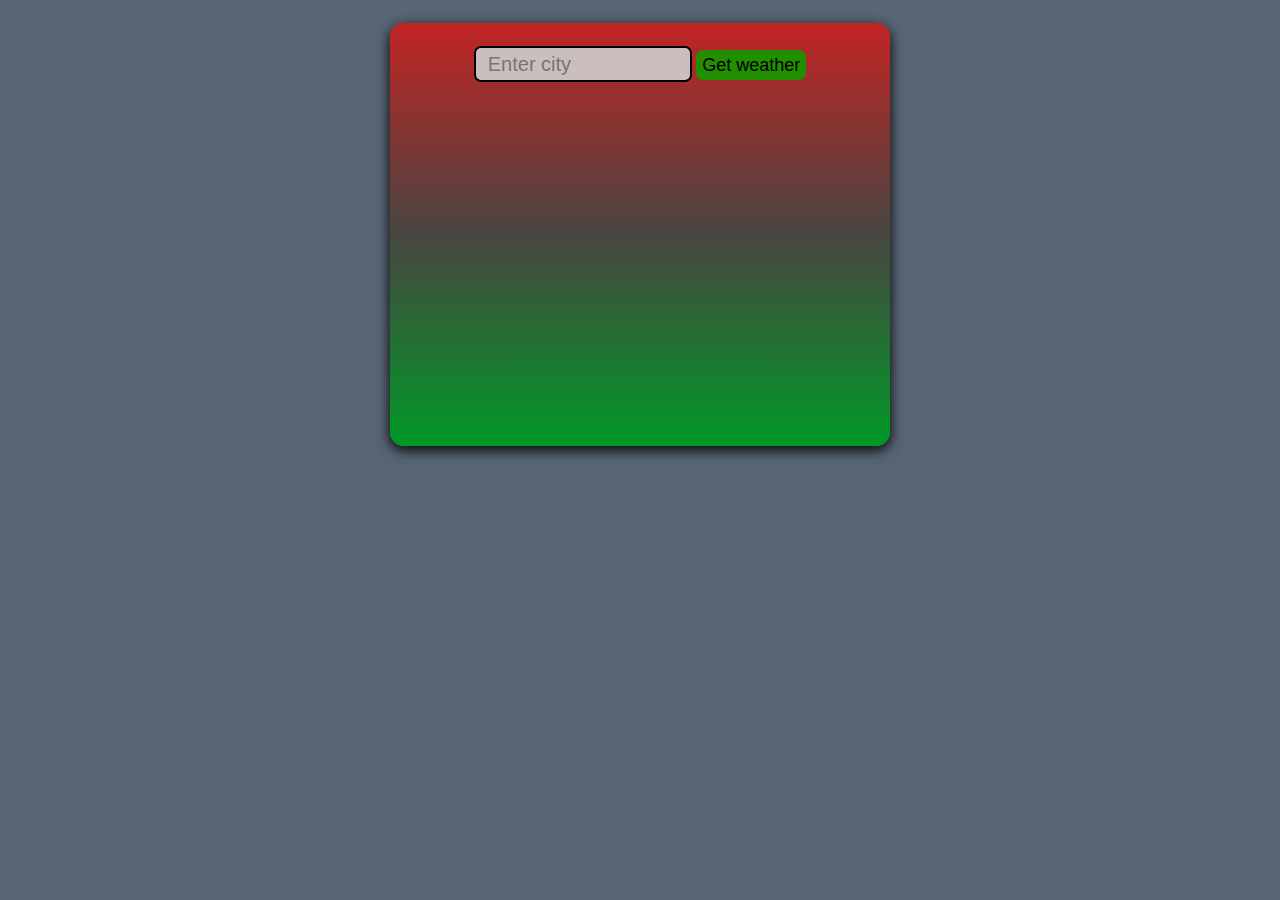
<file: dom.html>
<!DOCTYPE html>
<html lang="en">
<head>
    <meta charset="UTF-8">
    <meta name="viewport" content="width=device-width, initial-scale=1.0">
    <title>dom javascript</title>
    <link rel="stylesheet" href="index22.css">
</head>
<body>
<!-- 
    <h1 id="Name1">Names</h1>
    <ol start="4" reversed>
        <li>Mike</li>
        <li>Quani</li>
        <li>Frank</li>
    </ol>   
    <h1 id="Name11">Names</h1>
    <ol id="Name2">
        <li>Mike</li>
        <li>Quani</li>
        <li>Frank</li>
    </ol> 

    <div id="box">
        <img style="width: 200px;" src="https://exclusivecarregistry.com/render-images?imgid=399281" alt="">
    </div>
    <button id="btn">HIDE</button> -->
<!-- 
    <div class="para left">
        <img class="img" id="img" src="https://exclusivecarregistry.com/render-images?imgid=399281" alt=""> <br>
        <button id="btn">SHOW</button>
        <p>1. Lorem ipsum dolor sit amet consectetur adipisicing elit. Rem, fuga ducimus! Temporibus unde natus iure quia quaerat consequuntur
           ,qui libero est perferendis, excepturi beatae soluta esse earum quam ad porro.</p>
        <p>2. Lorem, ipsum dolor <span class="span">we all that is not right. </span>sit amet consectetur adipisicing elit. Deserunt odio natus, animi eaque incidunt quam commodi sunt at inventore 
            labore maiores rem vel temporibus, sed repellat! Dolore voluptate nulla et!</p>
        <p>3. Lorem, ipsum dolor sit amet consectetur adipisicing elit. Deserunt odio natus, animi eaque incidunt quam commodi sunt at inventore 
            labore maiores rem vel temporibus, sed repellat! Dolore voluptate nulla et!</p>
        <p>4. Lorem, ipsum dolor sit amet consectetur adipisicing elit. Deserunt odio natus, animi eaque incidunt quam commodi sunt at inventore 
            labore maiores rem vel temporibus, sed repellat! Dolore voluptate nulla et!</p>
        <p>5. Lorem, ipsum dolor sit amet consectetur adipisicing elit. Deserunt odio natus, animi eaque incidunt quam commodi sunt at inventore 
            labore maiores rem vel temporibus, sed repellat! Dolore voluptate nulla et!</p>

    </div>
    <div class="slider">
        <div class="slides">
            <img class="slide" src="https://exclusivecarregistry.com/render-images?imgid=399281" alt="image 1">
            <img class="slide" src="https://exclusivecarregistry.com/render-images?imgid=5465" alt="image 2">
            <img class="slide" src="https://exclusivecarregistry.com/render-images?imgid=496099" alt="image 3">
            <img class="slide" src="https://exclusivecarregistry.com/render-images?imgid=88043" alt="image 4">
        </div>
        <button class="prev" id="prevbtn" onclick="prev()">&#10094</button>
        <button class="next" id="nextbtn" onclick="next()">&#10095</button>
    </div>
    <div onclick="Time()">00:00:00</div>
    <button onclick="start()">start</button>
    <button onclick="stop()">clear</button> -->

        <!-- <div class="slider">
        <div class="slides">
            <img class="slide" src="https://exclusivecarregistry.com/render-images?imgid=399281" alt="image 1">
            <img class="slide" src="https://exclusivecarregistry.com/render-images?imgid=5465" alt="image 2">
            <img class="slide" src="https://exclusivecarregistry.com/render-images?imgid=496099" alt="image 3">
            <img class="slide" src="https://exclusivecarregistry.com/render-images?imgid=88043" alt="image 4">
        </div>
        <button class="prev" onclick="prevslide()">&#10094</button>
        <button class="next" onclick="nextslide()">&#10095</button>
    </div> -->

    <!-- <div>
        <input type="text" id="pokomaname">
        <button onclick="pokoman()">search pokoman</button><br>

        <img id="pokomansprite" src="" alt="pokeman sprite" style="display: none;">
    </div> -->

    <!-- <div>
        <input type="text" id="pokoman">
        <button id="btn" onclick="fetchdata()">fetch pokeman</button><br>

        <img id="img" src="" alt="sprites" style="display: none;">
    </div> -->

    <section class="section">
        <form class="weatherForm">
            <input type="text" class="cityiput" placeholder="Enter city">
            <button type="submit">Get weather</button>
        </form>
    
        <div class="card" style="display: none;">   
        </div>
    
    </section>
    <script src="dom.js"></script>
</body>
</html>
</file>
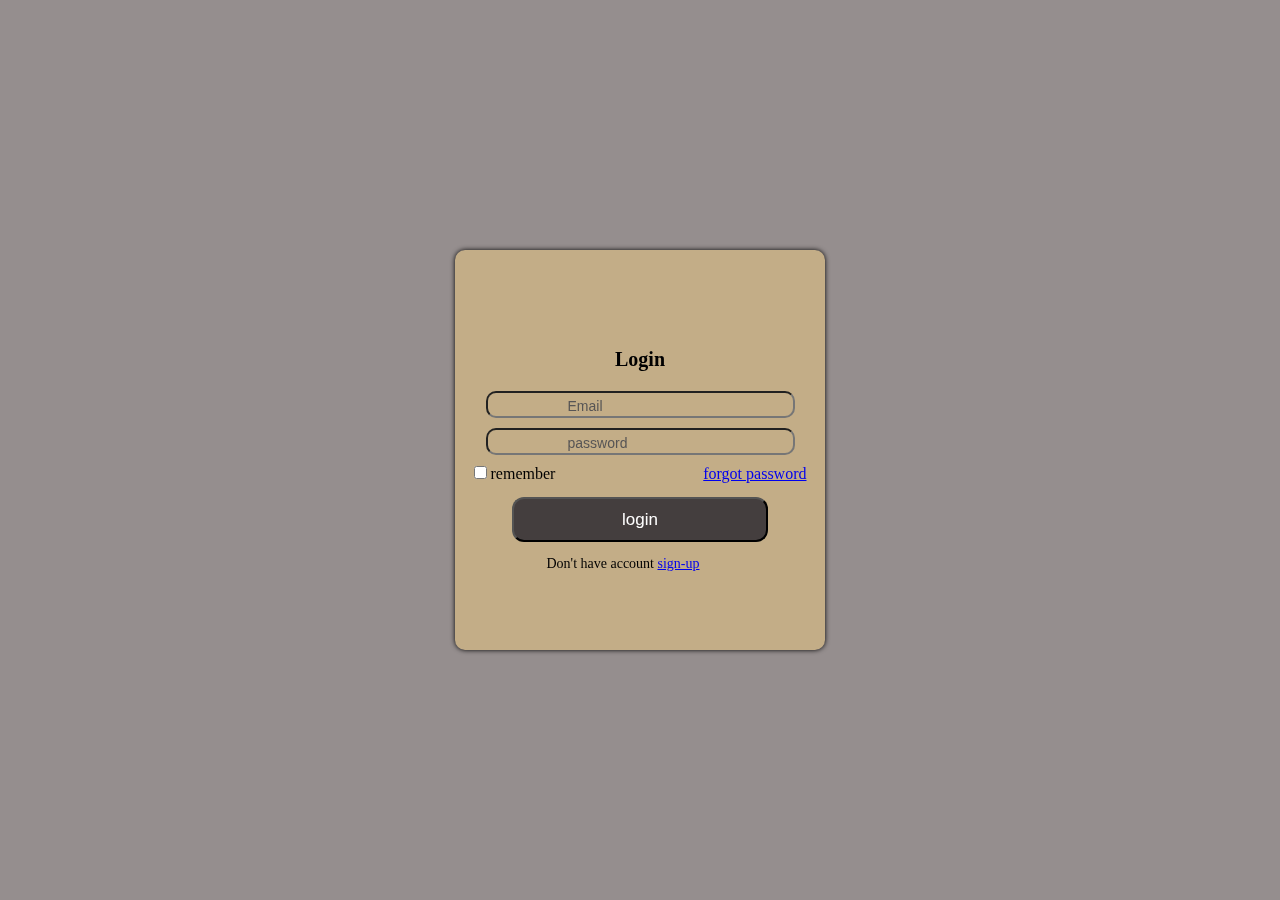
<file: project3/indexm.html>
<!DOCTYPE html>
<html lang="en">
<head>
    <meta charset="UTF-8">
    <meta name="viewport" content="width=device-width, initial-scale=1.0">

    <link rel="icon" href="https://i0.wp.com/truetalentsofafrica.org/wp-content/uploads/2023/07/Untitled-4-03knl.png?w=901&ssl=1">
    <link rel="stylesheet" href="https://cdnjs.cloudflare.com/ajax/libs/font-awesome/6.6.0/css/all.min.css" integrity="sha512-Kc323vGBEqzTmouAECnVceyQqyqdsSiqLQISBL29aUW4U/M7pSPA/gEUZQqv1cwx4OnYxTxve5UMg5GT6L4JJg==" crossorigin="anonymous" referrerpolicy="no-referrer" />
    <link href="https://fonts.googleapis.com/css2?family=Oswald:wght@200..700&display=swap" rel="stylesheet">

    <link rel="stylesheet" href="stylesh.css">
    <title>True talant of Africa</title>
</head>
<body>
    <div class="frame">
        <div class="login">Login</div>
        <div class="input-field">
            <i class="fa-regular fa-user icon1"></i>
            <input type="text" class="input" placeholder="Email">
        </div>
        <div class="input-field">
            <i class="fa-solid fa-lock icon2"></i>
            <input type="text" class="input" placeholder="password">
        </div>
        <div class="remember_forgot">
            <div class="remember">
                <input type="checkbox" id="check">
                <label for="checkbox">remember</label>
            </div>
            <div class="forgot">
                <a href="#" class="">forgot password</a>
            </div>
        </div>
        <button class="btn">login</button>
        <div class="sign-up">
            Don't have account <a href="#">sign-up</a>
        </div>
    </div>
</body>
</html>
</file>
<file: index22.css>
/* .greentext{
   background-color: hsla(240, 83%, 43%, 1.5);
   color: #fff;
}
.greetext{
    background-color: hsla(66, 86%, 38%, 0.486);
    color: #911919;
}
ol{
    list-style-type:lower-roman;
    text-align: center;
    list-style-position: inside;
} */
 /* *{
    margin: 0;
    padding: 0;
 }
 body{

 }
/* .img{
    width: 70%;
}
.left{
    float: right;
}
.para{
    margin: 0;
    columns: 4;
    column-rule: 0.1rem solid lightgreen;
    margin-top: 14px;
}
#img{
    visibility: hidden;
}
#btn{
    background-color: transparent;
    color: #fff;
    outline: none;
    border: none;
    width: 65px;
    height: 25px;
    border-radius: 4rem;
}
.span{
    font-size: 2rem;
    column-span: all;
    /* white-space: nowrap; */
/* }  */

/* body{
    font-family: monospace;
    display: flex;
    color: #fff;
    min-height: 100vh;
    background-color: aliceblue;
    background-position: center;
    background-size: cover;
    background-image: linear-gradient(to bottom, hsl(106, 63%, 44%), hsl(214, 49%, 50%));
    margin: 43px 20px;
} */
/* div{
    display: flex;
    margin: auto;
    justify-content: center;
    align-items: center;
    text-align: center;
    font-size: 34px;
} */

/* .slider{
    position: relative;
    width: 50%;
}
.slider img{
    width: 100%;
    display: none;
} 

img.displayslide{
    display: block;
}
.slider button{
    position: absolute;
    top: 50%;
    transform: translateY(-50%);
    font-size: 34px;
}
.prev{
    left: 0;
}
.next{
    right: 0;
} */

body{
    font-family: sans-serif;
    padding: 0;
    margin: 0;
    background-color: hsl(209, 14%, 40%);
    /* box-sizing: border-box; */
    display: flex;
    flex-direction: column;
    justify-content: center;
    align-items: center;
    color: #000000;
}
@keyframes fade-in{
    0% {
        opacity: 0;
        transform: translate(15px);
    }
    100%{
        opacity: 100%;
        transform: translate(0px);
    }
}
.section{
    margin: auto;
    margin: 23px 0;
    width: 500px;
    height: 400px;
    background-image: linear-gradient(to bottom, hsl(0, 69%, 45%), hsl(34, 5%, 27%),hsl(135, 100%, 30%));
    text-align: center;
    padding-top: 23px;
    border-radius: 14px;
    box-shadow: 0 4px 14px hsl(0, 0%, 0%);
    animation: fade-in 0.6s;
}
.cityiput{
    outline: none;
    background-color: hsl(0, 11%, 77%);
    font-size: 20px;
    border: 2px solid;
    border-radius: 7px;
    padding-left: 12px;
    font-weight: 500;
    height: 30px;
    width: 200px;
    transition: all 0.8s;
}
.cityiput:hover{
    background-color: hsl(0, 0%, 100%);
}
.cityiput:active{
    background-color: hsl(0, 0%, 100%);
}
.cityiput:focus{
    background-color: hsl(0, 0%, 100%);
}

button{
    background-color: hsl(106, 100%, 28%);
    font-size: 18px;
    border: none;
    border-radius: 7px;
    height: 30px;
    transition: all 0.8s;
}
button:hover{
    cursor: pointer;
    background-color: hsl(106, 100%, 58%);
}
button:active{
    background-color: hsl(106, 100%, 78%);
}
button:focus{
    background-color: hsl(106, 100%, 78%);
}
.card{
    display: flex;
    flex-direction: column;
    padding: 23px;
    width: 300px;
    margin: auto;
    margin-top: 23px;
    box-shadow: 0 4px 15px #000000;
    border-radius: 14px;
    background-image: linear-gradient(to top, hsl(240, 100%, 70%), hsl(60, 100%, 70%));
}
.citydisplay{
    font-weight: 900;
    font-size: 23px;
    margin: 0;
    padding-top: 3px;
}
.tempdisplay{
    font-weight: 600;
    font-size: 23px;
    margin: 0;
    padding-top: 3px;
}
.humiditydisplay{
    font-weight: 500;
    font-size: 23px;
    margin: 0;
    padding-top: 3px;
}
.descdisplay{
    font-weight: 500;
    font-size: 23px;
    margin: 0;
    padding: 0;
    font-style: oblique;
}
.weatherEmoji{
    font-weight: 900;
    font-size: 23px;
    margin: 0;
    padding-top: 3px;
}
@media (max-width: 600px) {
    .section {
        width: 95%;
    }
    
    .cityiput, button {
        width: 90%;
    }

    .citydisplay,
    .tempdisplay,
    .humiditydisplay,
    .descdisplay,
    .weatherEmoji {
        font-size: 1.2em; 
    }
}
</file>
<file: project3/stylesh.css>
*{
    padding: 0;
    margin: 0;
    box-sizing: border-box;
 }
 @keyframes fade-in{
    0% {
        opacity: 0;
        transform: translate(15px);
    }
    100% {
        opacity: 100%;
        transform: translate(0);
    }
 }
 body{
    height: 100vh;
    width: 100vw;
    display: flex;
    align-items: center;
    justify-content: center;
    background-color: rgba(114, 104, 104, 0.75);
}
.frame{
    display: flex;
    flex-direction: column;
    align-items: center;
    justify-content: center;
    width: 370px;
    height: 400px;
    border-radius: 10px;
    border: 10px;
    box-shadow: 0 0 5px black;
    backdrop-filter: sepia(1000%);
    animation:  fade-in 0.4s;
}
.login{
    font-size: 20px;
    font-weight: 600;
    margin: 20px 0;
}
.input-field{
    margin-bottom: 10px;
}
.input{
    font-size: 20px;
    outline: none;
    border-radius: 10px;
    padding: 0 10px;
    color: rgb(0, 0, 0);
    background: transparent;
    position: relative;
    padding-left: 30px;
    transition: all 0.4s;
}
.icon1, .icon2{
    position: absolute;
    right: 40px;
    line-height: 27px;
}
.input:focus{
    opacity: 1;
}
input::placeholder{
    font-size: 14px;
    color: rgb(87, 85, 85);
    padding-left: 50px;
}
.remember_forgot{
    height: auto;
    width: 90%;
    display: flex;
    align-items: center;
    justify-content: space-between;
}
.btn{
    width: 20vw;
    height: 5vh;
    font-size: 17px;
    margin: 14px 0;
    border-radius: 12px;
    outline: none;
    background-color: #443e3e;
    color: #fff;
    transition: all 0.4s;
}
.btn:hover{
    cursor: pointer;
    background-color: #000;
    opacity: 1;
}
.sign-up{
    font-size: 14px;
    margin-right: 34px;
}
</file>
